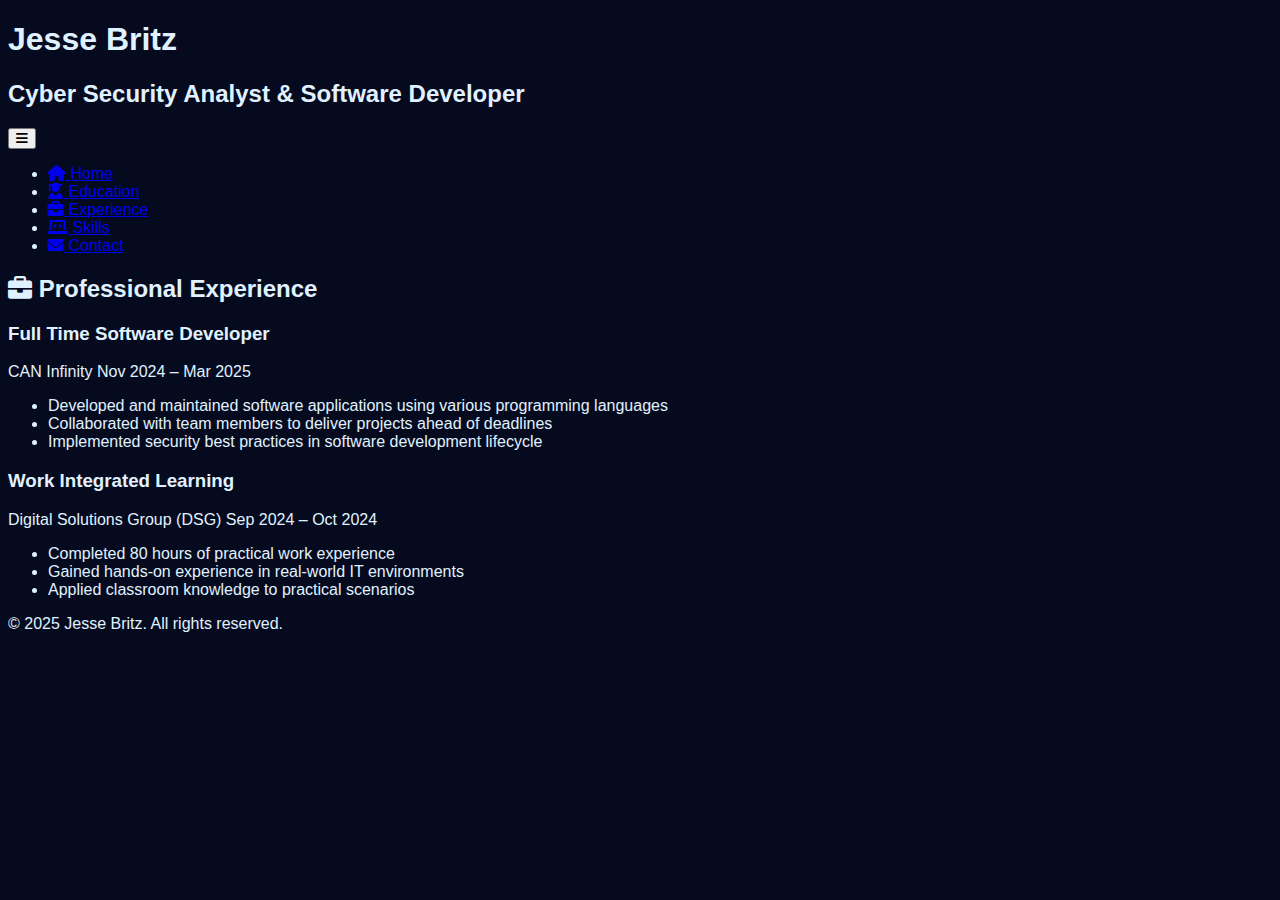
<file: experience.html>
<!DOCTYPE html>
<html lang="en">
<head>
    <meta charset="UTF-8">
    <meta name="viewport" content="width=device-width, initial-scale=1.0">
    <title>Jesse Britz | Experience</title>
    <link rel="stylesheet" href="styles.css">
    <link rel="stylesheet" href="https://cdnjs.cloudflare.com/ajax/libs/font-awesome/6.0.0/css/all.min.css">
</head>
<body>
    <header>
        <div class="container">
            <h1>Jesse Britz</h1>
            <h2>Cyber Security Analyst & Software Developer</h2>
            
            <button class="mobile-menu-toggle" aria-expanded="false" aria-label="Main menu">
                <i class="fas fa-bars"></i>
            </button>
            
            <nav>
                <ul>
                    <li><a href="index.html"><i class="fas fa-home"></i> <span>Home</span></a></li>
                    <li><a href="about.html"><i class="fas fa-user-graduate"></i> <span>Education</span></a></li>
                    <li><a href="experience.html" class="active"><i class="fas fa-briefcase"></i> <span>Experience</span></a></li>
                    <li><a href="skills.html"><i class="fas fa-laptop-code"></i> <span>Skills</span></a></li>
                    <li><a href="contact.html"><i class="fas fa-envelope"></i> <span>Contact</span></a></li>
                </ul>
            </nav>
        </div>
    </header>

    <main class="container">
        <section id="experience">
            <h2><i class="fas fa-briefcase"></i> Professional Experience</h2>
            
            <div class="experience-item">
                <h3>Full Time Software Developer</h3>
                <p class="company">CAN Infinity <span class="date">Nov 2024 – Mar 2025</span></p>
                <ul>
                    <li>Developed and maintained software applications using various programming languages</li>
                    <li>Collaborated with team members to deliver projects ahead of deadlines</li>
                    <li>Implemented security best practices in software development lifecycle</li>
                </ul>
            </div>
            
            <div class="experience-item">
                <h3>Work Integrated Learning</h3>
                <p class="company">Digital Solutions Group (DSG) <span class="date">Sep 2024 – Oct 2024</span></p>
                <ul>
                    <li>Completed 80 hours of practical work experience</li>
                    <li>Gained hands-on experience in real-world IT environments</li>
                    <li>Applied classroom knowledge to practical scenarios</li>
                </ul>
            </div>
        </section>
    </main>

    <footer>
        <div class="container">
            <p>&copy; 2025 Jesse Britz. All rights reserved.</p>
        </div>
    </footer>

    <script src="mobile-menu.js"></script>
    
</body>
</html>
</file>
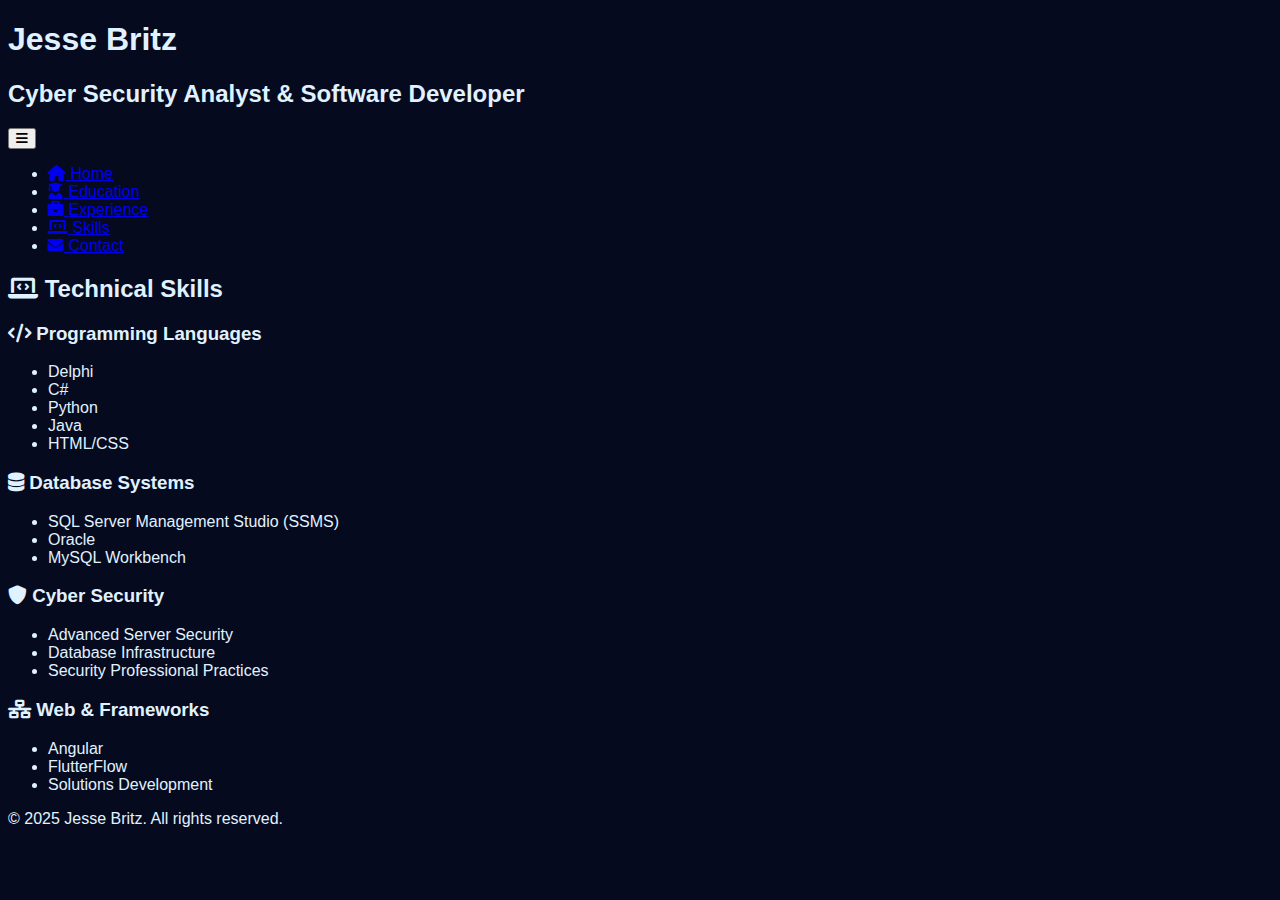
<file: skills.html>
<!DOCTYPE html>
<html lang="en">
<head>
    <meta charset="UTF-8">
    <meta name="viewport" content="width=device-width, initial-scale=1.0">
    <title>Jesse Britz | Technical Skills</title>
    <link rel="stylesheet" href="styles.css">
    <link rel="stylesheet" href="https://cdnjs.cloudflare.com/ajax/libs/font-awesome/6.0.0/css/all.min.css">
</head>
<body>
    <header>
        <div class="container">
            <h1>Jesse Britz</h1>
            <h2>Cyber Security Analyst & Software Developer</h2>
            
            <button class="mobile-menu-toggle" aria-expanded="false" aria-label="Main menu">
                <i class="fas fa-bars"></i>
            </button>
            
            <nav>
                <ul>
                    <li><a href="index.html"><i class="fas fa-home"></i> <span>Home</span></a></li>
                    <li><a href="about.html"><i class="fas fa-user-graduate"></i> <span>Education</span></a></li>
                    <li><a href="experience.html"><i class="fas fa-briefcase"></i> <span>Experience</span></a></li>
                    <li><a href="skills.html" class="active"><i class="fas fa-laptop-code"></i> <span>Skills</span></a></li>
                    <li><a href="contact.html"><i class="fas fa-envelope"></i> <span>Contact</span></a></li>
                </ul>
            </nav>
        </div>
    </header>

    <main class="container">
        <section id="skills">
            <h2><i class="fas fa-laptop-code"></i> Technical Skills</h2>
            
            <div class="skills-container">
                <div class="skill-category">
                    <h3><i class="fas fa-code"></i> Programming Languages</h3>
                    <ul>
                        <li>Delphi</li>
                        <li>C#</li>
                        <li>Python</li>
                        <li>Java</li>
                        <li>HTML/CSS</li>
                    </ul>
                </div>
                
                <div class="skill-category">
                    <h3><i class="fas fa-database"></i> Database Systems</h3>
                    <ul>
                        <li>SQL Server Management Studio (SSMS)</li>
                        <li>Oracle</li>
                        <li>MySQL Workbench</li>
                    </ul>
                </div>
                
                <div class="skill-category">
                    <h3><i class="fas fa-shield-alt"></i> Cyber Security</h3>
                    <ul>
                        <li>Advanced Server Security</li>
                        <li>Database Infrastructure</li>
                        <li>Security Professional Practices</li>
                    </ul>
                </div>
                
                <div class="skill-category">
                    <h3><i class="fas fa-network-wired"></i> Web & Frameworks</h3>
                    <ul>
                        <li>Angular</li>
                        <li>FlutterFlow</li>
                        <li>Solutions Development</li>
                    </ul>
                </div>
            </div>
        </section>
    </main>

    <footer>
        <div class="container">
            <p>&copy; 2025 Jesse Britz. All rights reserved.</p>
        </div>
    </footer>

    <script src="mobile-menu.js"></script>
    
</body>
</html>
</file>
<file: styles.css>
/* Sets the 'Inter' font and a deep blue background */
body {
    font-family: 'Inter', sans-serif;
    background-color: #060a1f; /* A very dark blue for the main background */
    color: #e0f2ff; /* A light blue for the text */
    transition: background-color 0.5s ease, color 0.5s ease;
    overflow-x: hidden; /* Prevents horizontal scroll from animations */
}

/* Custom scrollbar styling for the new blue theme */
::-webkit-scrollbar {
    width: 8px;
}
::-webkit-scrollbar-track {
    background: #111827; /* Darker blue-gray scrollbar track */
}
::-webkit-scrollbar-thumb {
    background: #3b82f6; /* Bright blue accent for the scrollbar thumb */
    border-radius: 4px;
}
::-webkit-scrollbar-thumb:hover {
    background: #60a5fa; /* Lighter blue on hover */
}
 
/* NEW: Canvas element for the wavy background */
#waveCanvas {
    position: fixed;
    top: 0;
    left: 0;
    width: 100%;
    height: 100%;
    z-index: -1; /* Places the canvas behind all other content */
}

/* Hero section animation for the title and subtitle */
@keyframes fadeInSlideUp {
    from { opacity: 0; transform: translateY(20px); }
    to { opacity: 1; transform: translateY(0); }
}
 
.animate-hero-title { animation: fadeInSlideUp 1.2s cubic-bezier(0.25, 0.46, 0.45, 0.94) forwards; opacity: 0; }
.animate-hero-subtitle { animation: fadeInSlideUp 1.2s cubic-bezier(0.25, 0.46, 0.45, 0.94) 0.3s forwards; opacity: 0; }
.animate-hero-button { animation: fadeInSlideUp 1.2s cubic-bezier(0.25, 0.46, 0.45, 0.94) 0.6s forwards; opacity: 0; }

/* General section animation with a slight rotation and more dramatic slide-up */
.animated-section {
    opacity: 0;
    transform: translateY(80px) rotateZ(3deg);
    transition: opacity 1.2s ease-out, transform 1.2s cubic-bezier(0.2, 0.8, 0.2, 1.0);
}
.animated-section.is-visible {
    opacity: 1;
    transform: translateY(0) rotateZ(0deg);
}

/* Staggered animation for list items and cards */
.animated-list-item {
    opacity: 0;
    transform: translateY(30px) scale(0.95);
    transition: opacity 0.8s ease-out, transform 0.8s cubic-bezier(0.25, 0.46, 0.45, 0.94);
}
.animated-list-item.is-visible {
    opacity: 1;
    transform: translateY(0) scale(1);
}
 
/* Pulse animation for icons */
@keyframes pulse-once {
    0% { transform: scale(1); }
    50% { transform: scale(1.1); }
    100% { transform: scale(1); }
}
.icon-pulse.is-visible { animation: pulse-once 0.8s ease-in-out; }

/* Card hover effect: subtle lift and shadow change */
.card-hover-effect {
    transition: transform 0.3s cubic-bezier(0.4, 0, 0.2, 1), box-shadow 0.3s ease;
}
.card-hover-effect:hover {
    transform: translateY(-8px) scale(1.02);
    box-shadow: 0 10px 15px -3px rgba(0, 0, 0, 0.3), 0 4px 6px -2px rgba(0, 0, 0, 0.1);
}

/* Button hover effect */
.button-hover-effect {
    transition: all 0.3s ease;
}
.button-hover-effect:hover {
    transform: scale(1.05);
    background-color: #1e40af; /* A darker blue on hover */
    box-shadow: 0 4px 15px rgba(59, 130, 246, 0.4);
}
</file>
